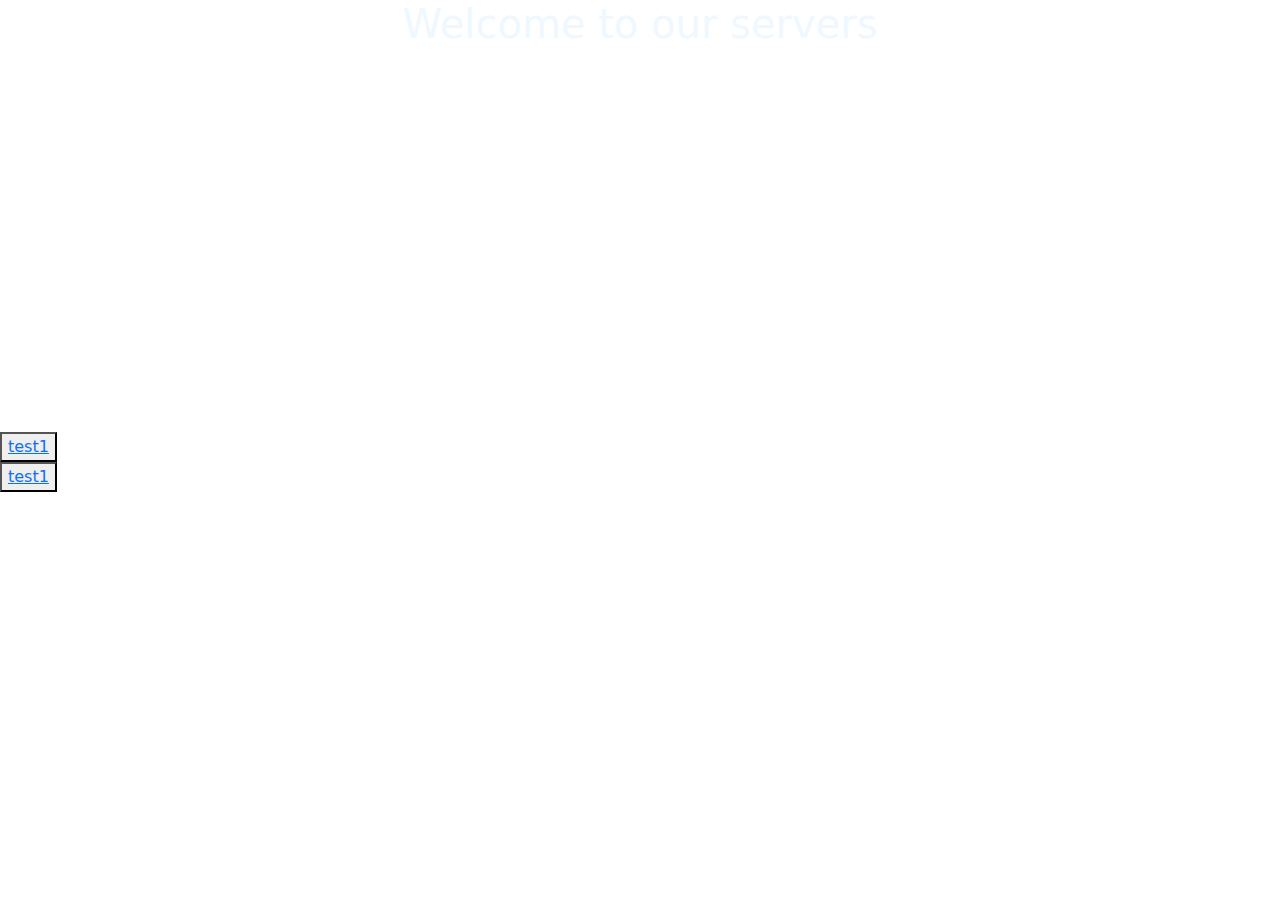
<file: SignInForm.html>
<!DOCTYPE html>
<head>
    <link rel="stylesheet" href="styling.css">
    <link href="https://cdn.jsdelivr.net/npm/bootstrap@5.3.3/dist/css/bootstrap.min.css" rel="stylesheet" integrity="sha384-QWTKZyjpPEjISv5WaRU9OFeRpok6YctnYmDr5pNlyT2bRjXh0JMhjY6hW+ALEwIH" crossorigin="anonymous">
</head>
<title>GTA servers</title>
<html>
    
    <body class="BackgroundImage" >
      <header>
          <div ><h1 class="Title1">Welcome to our servers</h1></div>
      </header>
      <div class="buttons">
        <div> <button class="SignIn"><a href="#">test1</a></button></div>
        <div> <button class="SignIn"><a href="#">test1</a></button></div>

      </div>
      
      

      
     
        
      
      
        
    </body>
</html>
</file>
<file: styling.css>
body{
    background-color: black;
    color: aliceblue;
    font-family: Arial, sans-serif;
    display: flex;
    flex-direction: column;
    min-height: 100vh;

}

.navbar button {
    background-color: transparent;
    border: 1px solid white;
    color: white;
    padding: 10px 20px;
    border-radius: 10px;
    cursor: pointer;
    transition: 0.3s;
    position: sticky;
}

.navbar button:hover {
    background-color: orange;
    color: black;
}
.container {
    flex: 1; 
    text-align: center;
}

.container1 button{
    
    margin-top: 250px;
    margin-left: 90px;
    margin-right: 90px;

}
.BackgroundImage1{
    background-image: url(imageSign.jpg);
    background-size:cover;
    background-repeat: no-repeat;
    background-attachment: fixed;
}

.HomePage{
    background-color: black;
    color: aliceblue;
    display:flex;
    flex:1;
}
.footer{
    display: flex;
    flex-direction: column;
    align-items: center;
    margin-top:300px;
    gap: 10px;
    
}

.trailer{
    max-width: 100%;
    
    
}

.watch{
    color: #fff;
    background: transparent;
    padding: 16px 48px;
    border: #fff solid;
    cursor: pointer;
    
    transition: all .2s ease;
}
.watch:hover{
    background-color: orange;
    color: black;   

}

.textWatch{
    position: relative;
    color: aliceblue;
    left: 1000px;
    bottom: 230px;
    
    
    
    
}
.homep{
    color: white;
    text-align: left;


}


.Title1{
    position: relative;
    left:50%;
    right : 50%;
    top: 50%;
    bottom: 50%;
    left:0vh;
    right : 0vh;
    text-align: center;    
    margin-bottom: 30%;
    
    color: aliceblue;

}

section{
    display: flexbox;
}
footer{
    text-align: center;
}
</file>
